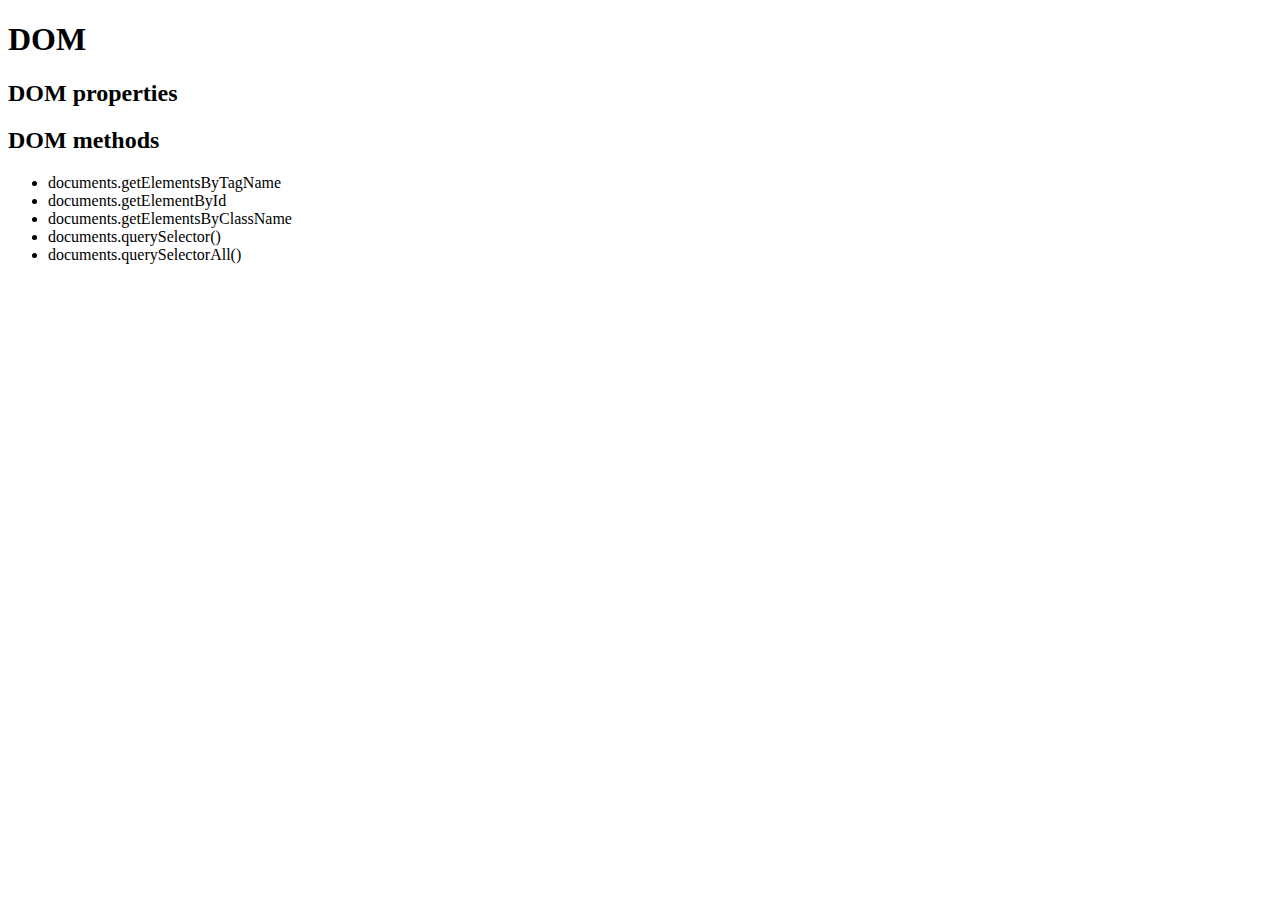
<file: DOM/domindex.html>
<!DOCTYPE html>
<html lang="en">
<head>
    <meta charset="UTF-8">
    <meta http-equiv="X-UA-Compatible" content="IE=edge">
    <meta name="viewport" content="width=device-width, initial-scale=1.0">
    <title>Document</title>
</head>
<body>
    <h1>DOM</h1> 
    <h2>DOM properties</h2>
    <h2 id="htwo">DOM methods</h2>
    <ul>
        <li class="item">documents.getElementsByTagName</li>
        <li class="item">documents.getElementById</li>
        <li class="item">documents.getElementsByClassName</li>  
        <li class="item">documents.querySelector()</li>
        <li class="item">documents.querySelectorAll()</li>
    </ul>
</body>
<script src="./dom_script.js"></script>
</html>
</file>
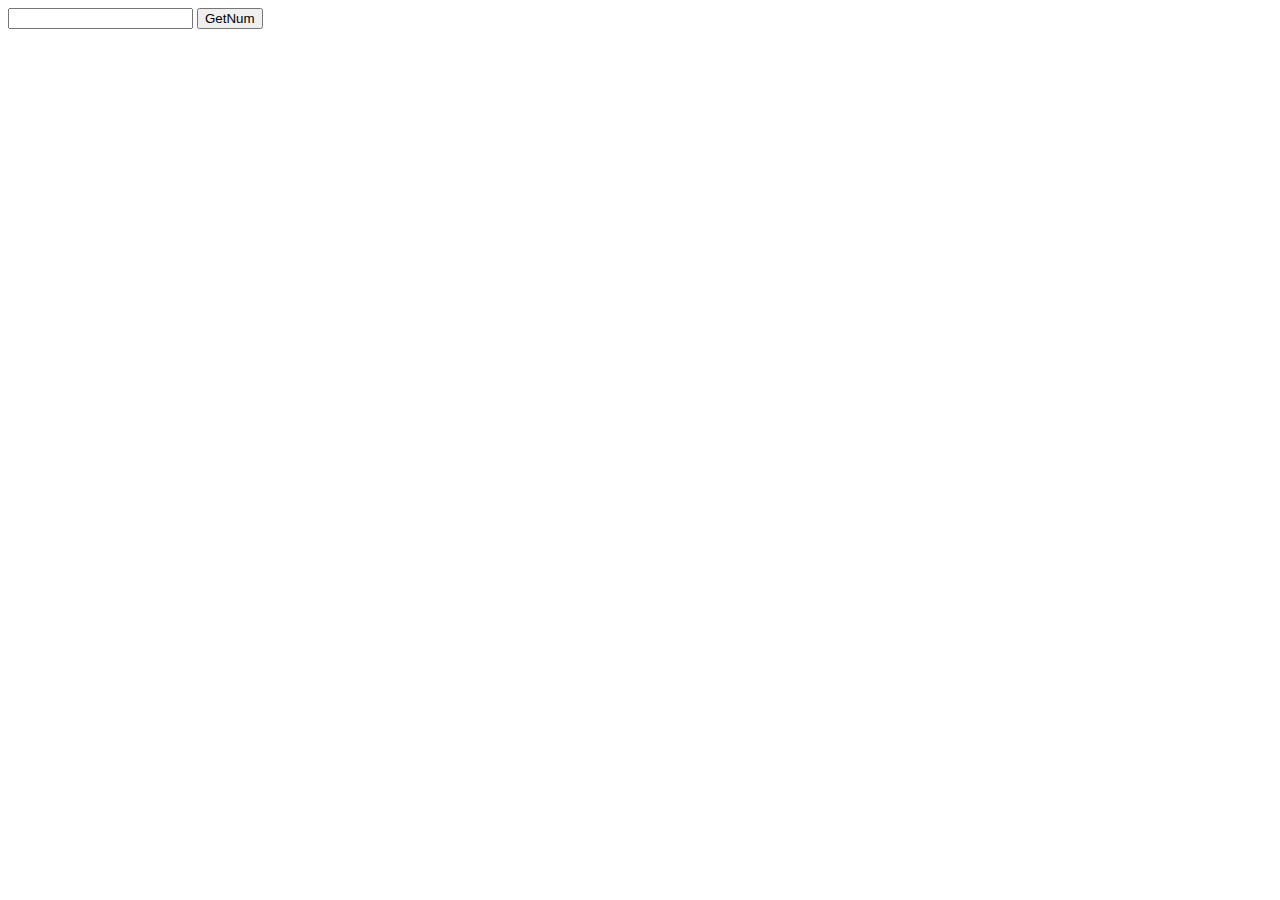
<file: DOM/event.html>
<!DOCTYPE html>
<html lang="en">
<head>
    <meta charset="UTF-8">
    <meta http-equiv="X-UA-Compatible" content="IE=edge">
    <meta name="viewport" content="width=device-width, initial-scale=1.0">
    <title>Document</title>
</head>
<body>
    <div class="container">
        <div class="row">
            <div class="col-4"></div>
            <div class="col-4">
                <input type="text" name="" id="num">
                <button class="btn btn-success" onclick="displayNum()">GetNum</button>
            </div>
            <div class="col-4"></div>
        </div>
    </div>
</body>
<script src="./eventscript.js"></script>
</html>
</file>
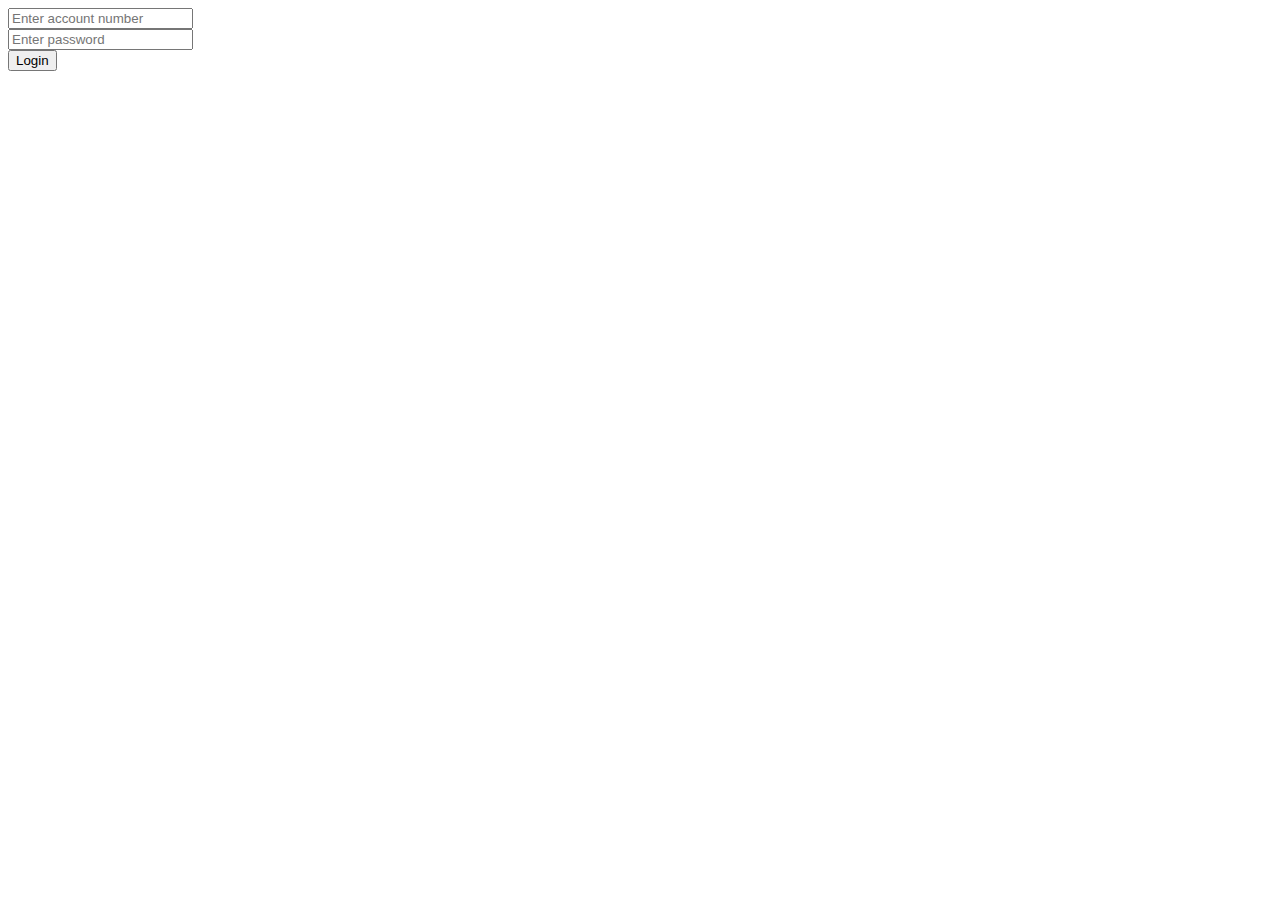
<file: DOM/Bank/login.html>
<!DOCTYPE html>
<html lang="en">
<head>
    <meta charset="UTF-8">
    <meta http-equiv="X-UA-Compatible" content="IE=edge">
    <meta name="viewport" content="width=device-width, initial-scale=1.0">
    <title>Login</title>
</head>
<body>
    <div class="container border border-danger">
        <div class="mb-2">
            <input type="text" name="" id="bnk_acno" placeholder="Enter account number">
        </div>
        <div class="mb-2">
            <input type="text" name="" id="bnk_pswd" placeholder="Enter password">
        </div>
        <div class="mb-2">
            <button type="button" onclick="obj.login()">Login</button>
            <!-- <input type="button" value="Login" type="submit"> -->
        </div>
    </div>
</body>
<script src="./reg_script.js"></script>

</html>
</file>
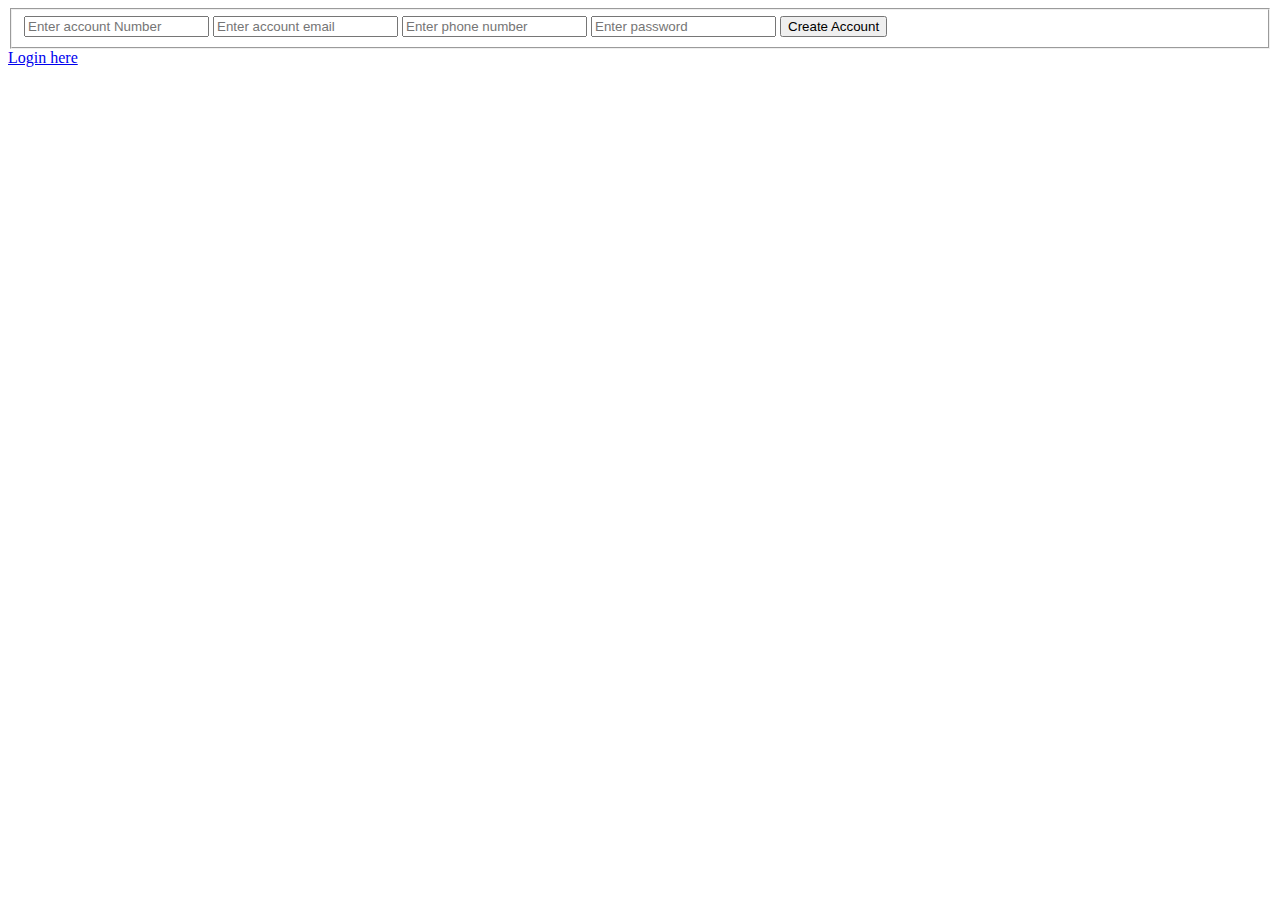
<file: DOM/Bank/registration.html>
<!DOCTYPE html>
<html lang="en">

<head>
    <meta charset="UTF-8">
    <meta http-equiv="X-UA-Compatible" content="IE=edge">
    <meta name="viewport" content="width=device-width, initial-scale=1.0">
    <title>Registration</title>
    <!-- CSS only -->
    <link href="https://cdn.jsdelivr.net/npm/bootstrap@5.1.3/dist/css/bootstrap.min.css" rel="stylesheet"
        integrity="sha384-1BmE4kWBq78iYhFldvKuhfTAU6auU8tT94WrHftjDbrCEXSU1oBoqyl2QvZ6jIW3" crossorigin="anonymous">
    <!-- JavaScript Bundle with Popper -->
    <!-- <script src="https://cdn.jsdelivr.net/npm/bootstrap@5.1.3/dist/js/bootstrap.bundle.min.js" -->
        <!-- integrity="sha384-ka7Sk0Gln4gmtz2MlQnikT1wXgYsOg+OMhuP+IlRH9sENBO0LRn5q+8nbTov4+1p"
        crossorigin="anonymous"></script> -->
        <script src="./reg_script.js"></script>
</head>

<body>
    <div class="container mb-4">
        <div class="row border border-danger">
            <div class="col-4"></div>
            <div class="col-4">
                    <fieldset>
                        <input type="text" name="" id="acno" class="form-control mb-2" placeholder="Enter account Number">
                        <input type="text" name="" id="email" class="form-control mb-2" placeholder="Enter account email">
                        <input type="text" name="" id="phn" class="form-control mb-2" placeholder="Enter phone number">
                        <input type="password" name="" id="pswd" class="form-control mb-2" placeholder="Enter password">
                        <button type="button" class="btn btn-primary" onclick="obj.createAccount()">Create Account</button>
                    </fieldset>
            </div>
            <div class="col-4"></div>
        </div>
        <a href="login.html">Login here</a>
    </div>
</body>

</html>
</file>
